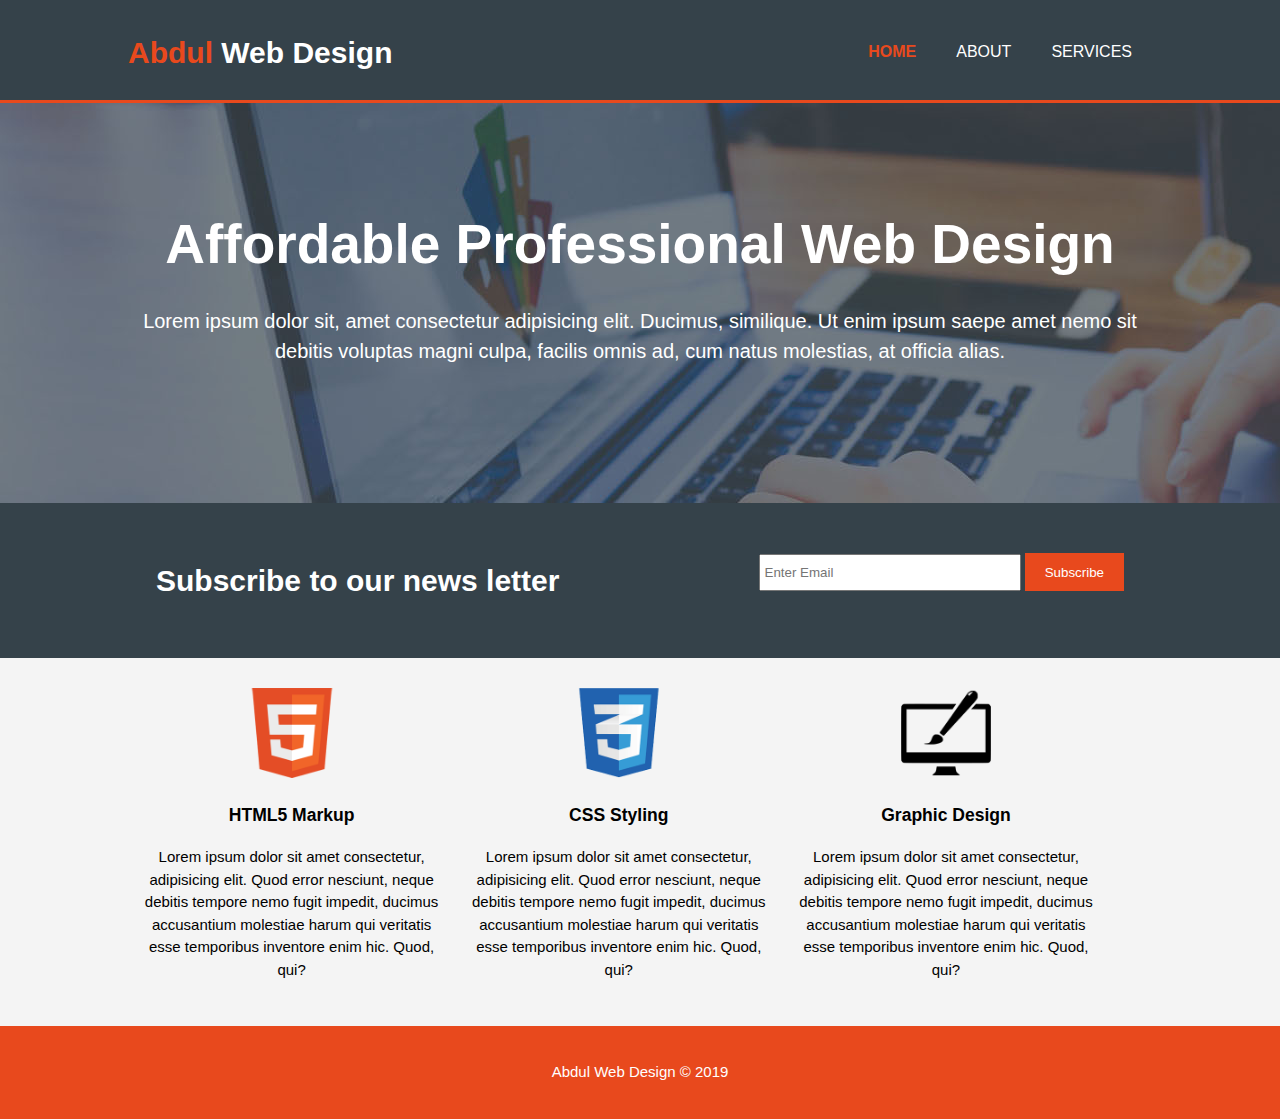
<file: index.html>
<!DOCTYPE html>
<html lang="en">
<head>
    <meta charset="UTF-8">
    <meta name="viewport" content="width=device-width, initial-scale=1.0">
    <meta http-equiv="X-UA-Compatible" content="ie=edge">
    <title>First Project</title>
    <link rel="stylesheet" href="style.css">
</head>
<body>
     <header>
         <div class="container">
            <div id="branding">
                <h1>
                    <span class="highlight">
                    Abdul </span>Web Design
                </h1>
            </div>
            <nav>
                <ul>
                    <li class="current"><a href="index.html">Home</a></li>
                    <li><a href="about.html">about</a></li>
                    <li><a href="services.html">services</a></li>
                </ul>
            </nav>
         </div>
     </header>

     <section id="showcase">
        <div class="container">
            <h1>Affordable Professional Web Design</h1>
            <p>Lorem ipsum dolor sit, amet consectetur adipisicing elit. Ducimus, similique. Ut enim ipsum saepe amet nemo sit debitis voluptas magni culpa, facilis omnis ad, cum natus molestias, at officia alias.</p>
        </div>
     </section>
     <section id="newsletter">
        <div class="container">
            <h1>Subscribe to our news letter</h1>
            <form>
                <input type="email" placeholder="Enter Email">
                <button type="submit" class="button_1">Subscribe</button>
            </form>
        </div>
     </section>

     <section id="boxes">
         <div class="container">
            <div class="box">
                <img src="img/logo_html.png" alt="">
                <h3>HTML5 Markup</h3>
                <p>Lorem ipsum dolor sit amet consectetur, adipisicing elit. Quod error nesciunt, neque debitis tempore nemo fugit impedit, 
                    ducimus accusantium molestiae harum qui veritatis esse temporibus inventore enim hic. Quod, qui?</p>
            </div>
            <div class="box">
                <img src="img/logo_css.png" alt="">
                <h3>CSS Styling</h3>
                <p>Lorem ipsum dolor sit amet consectetur, adipisicing elit. Quod error nesciunt, neque debitis tempore nemo fugit
                   impedit, ducimus accusantium molestiae harum qui veritatis esse temporibus inventore enim hic. Quod, qui?</p>                
            </div>
            <div class="box">
                <img src="img/logo_brush.png" alt="">
                <h3>Graphic Design</h3>
                <p>Lorem ipsum dolor sit amet consectetur, adipisicing elit. Quod error nesciunt, neque debitis tempore nemo fugit
                   impedit, ducimus accusantium molestiae harum qui veritatis esse temporibus inventore enim hic. Quod, qui?</p>                    
            </div>
         </div>
     </section>

     <footer>
         <p>Abdul Web Design &copy; 2019</p>
     </footer>

</body>
</html>
</file>
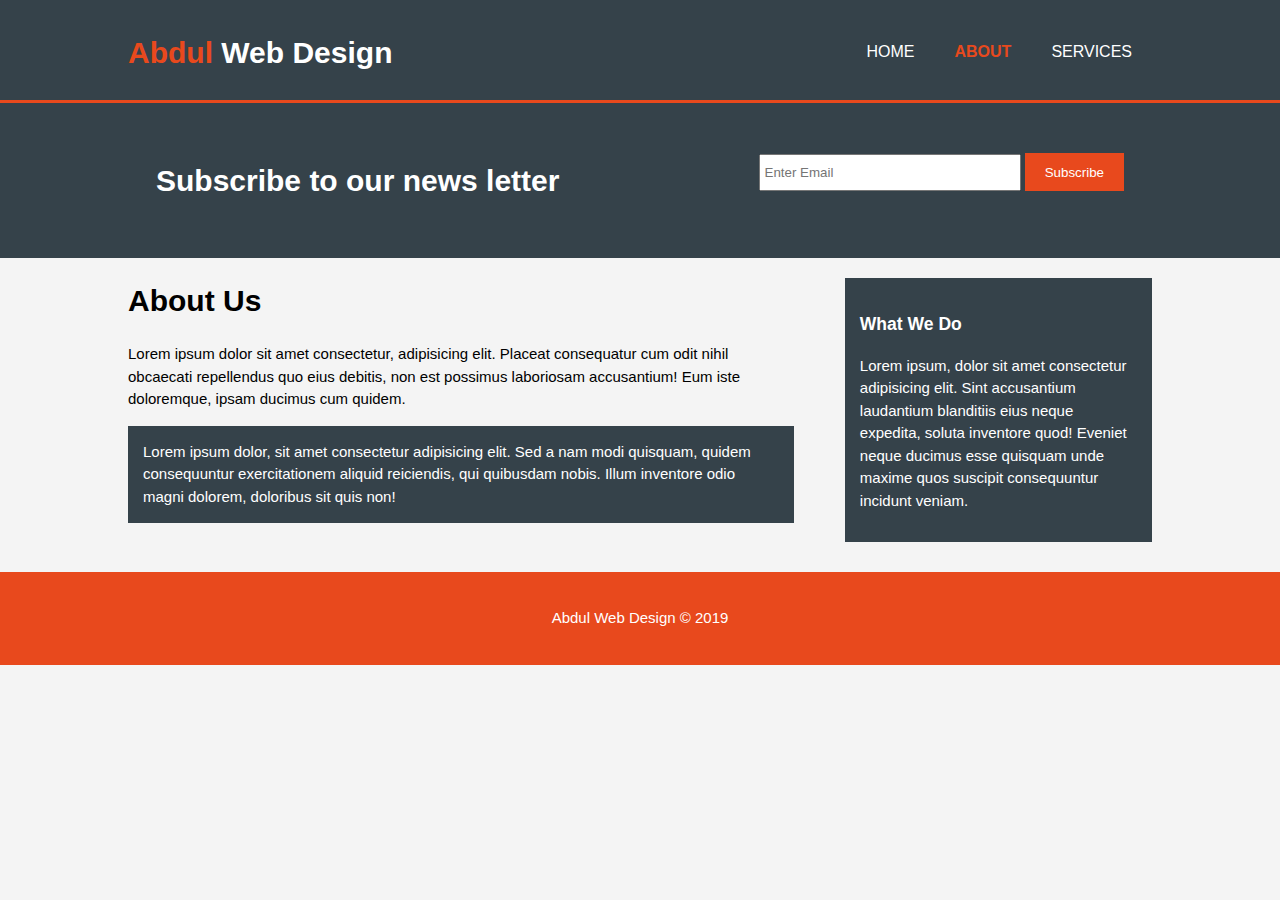
<file: about.html>
<!DOCTYPE html>
<html lang="en">

<head>
    <meta charset="UTF-8">
    <meta name="viewport" content="width=device-width, initial-scale=1.0">
    <meta http-equiv="X-UA-Compatible" content="ie=edge">
    <title>First Project</title>
    <link rel="stylesheet" href="style.css">
</head>

<body>
    <header>
        <div class="container">
            <div id="branding">
                <h1>
                    <span class="highlight">
                        Abdul </span>Web Design
                </h1>
            </div>
            <nav>
                <ul>
                    <li><a href="index.html">Home</a></li>
                    <li class="current"><a href="about.html">about</a></li>
                    <li><a href="services.html">services</a></li>
                </ul>
            </nav>
        </div>
    </header> 

    <section id="newsletter">
        <div class="container">
            <h1>Subscribe to our news letter</h1>
            <form action="">
                <input type="email" placeholder="Enter Email">
                <button type="submit" class="button_1">Subscribe</button>

            </form>
        </div>
    </section>

    <section id="main">
        <div class="container">
            <article id="main-col">
                <h1 class="page-title">About Us</h1>
                <p>Lorem ipsum dolor sit amet consectetur, adipisicing elit. Placeat consequatur cum odit nihil obcaecati repellendus quo eius debitis, non est possimus laboriosam accusantium! Eum iste doloremque, ipsam ducimus cum quidem.</p>
                <p class="dark">Lorem ipsum dolor, sit amet consectetur adipisicing elit. Sed a nam modi quisquam, quidem consequuntur exercitationem aliquid reiciendis, qui quibusdam nobis. Illum inventore odio magni dolorem, doloribus sit quis non!</p>
            </article>
            <aside id="sidebar">
                <div class="dark">
                <h3>What We Do</h3>
                <p>Lorem ipsum, dolor sit amet consectetur adipisicing elit. Sint accusantium laudantium blanditiis eius neque expedita, soluta inventore quod! Eveniet neque ducimus esse quisquam unde maxime quos suscipit consequuntur incidunt veniam.</p>
                </div>
            </aside>
        </div>
    </section>

    <footer>
        <p>Abdul Web Design &copy; 2019</p>
    </footer>

</body>
</html>
</file>
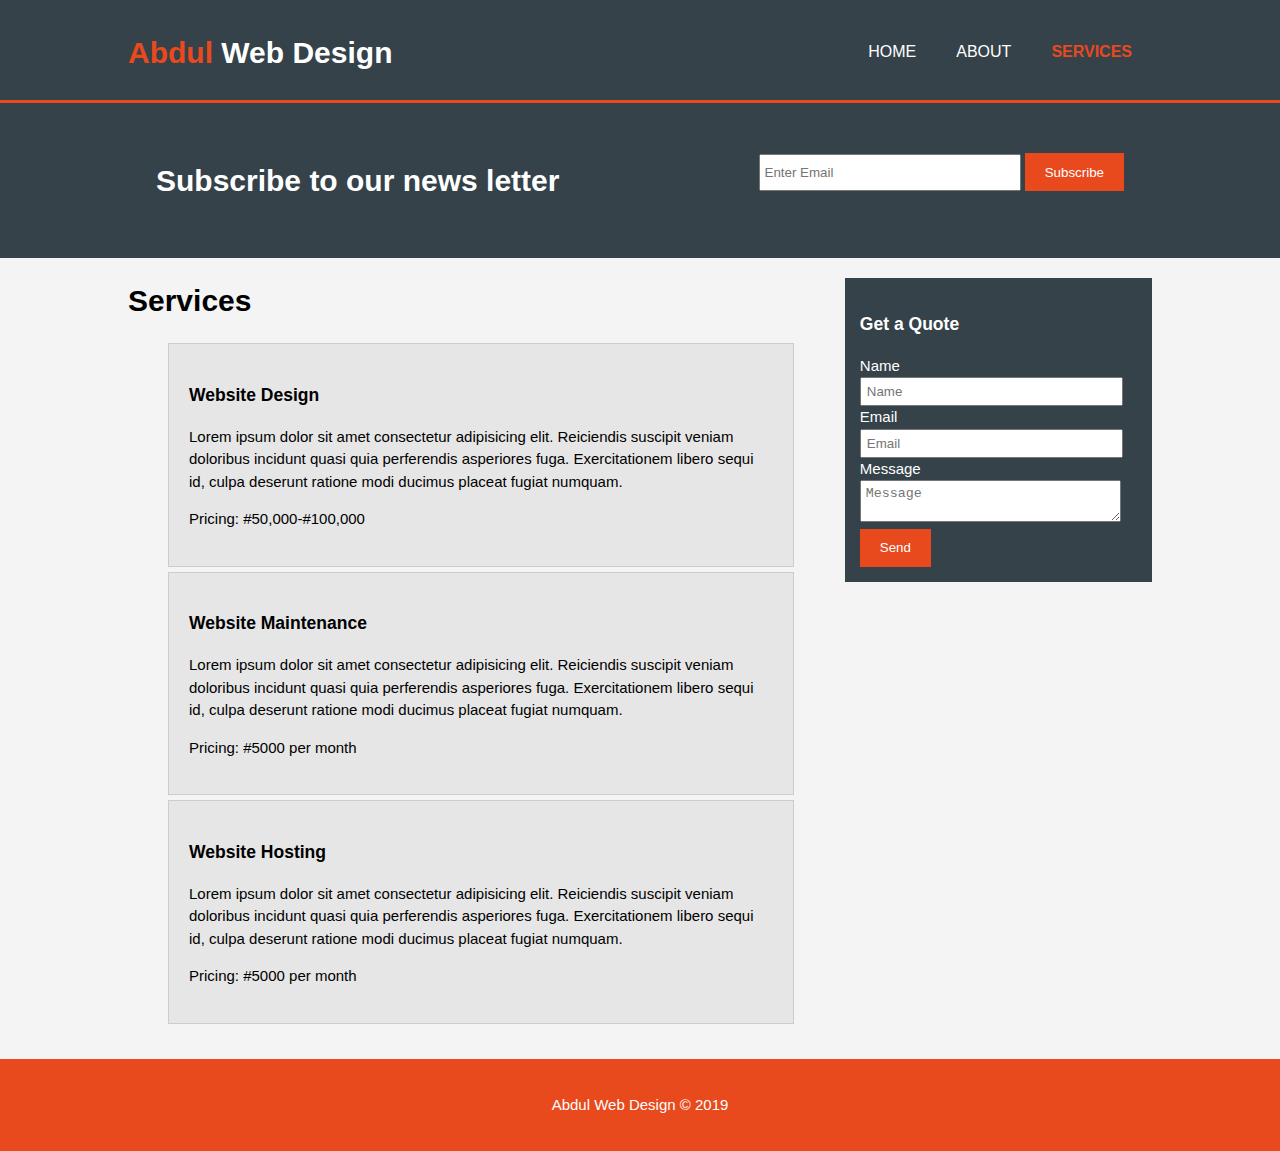
<file: services.html>
<!DOCTYPE html>
<html lang="en">

<head>
    <meta charset="UTF-8">
    <meta name="viewport" content="width=device-width, initial-scale=1.0">
    <meta http-equiv="X-UA-Compatible" content="ie=edge">
    <title>Services</title>
    <link rel="stylesheet" href="style.css">
</head>

<body>
    <header>
        <div class="container">
            <div id="branding">
                <h1>
                    <span class="highlight">
                        Abdul </span>Web Design
                </h1>
            </div>
            <nav>
                <ul>
                    <li><a href="index.html">Home</a></li>
                    <li><a href="about.html">about</a></li>
                    <li class="current"><a href="services.html">services</a></li>
                </ul>
            </nav>
        </div>
    </header>

    <section id="newsletter">
        <div class="container">
            <h1>Subscribe to our news letter</h1>
            <form action="">
                <input type="email" placeholder="Enter Email">
                <button type="submit" class="button_1">Subscribe</button>

            </form>
        </div>
    </section>

    <section id="main">
        <div class="container">
            <article id="main-col">
                <h1 class="page-title">Services</h1>
                <ul id="services">
                    <li>
                        <h3>Website Design</h3>
                        <p>Lorem ipsum dolor sit amet consectetur adipisicing elit. Reiciendis suscipit veniam doloribus incidunt quasi quia perferendis asperiores fuga. Exercitationem libero sequi id, culpa deserunt ratione modi ducimus placeat fugiat numquam.</p>
                        <p>Pricing: #50,000-#100,000</p>
                    </li>
                    <li>
                        <h3>Website Maintenance</h3>
                        <p>Lorem ipsum dolor sit amet consectetur adipisicing elit. Reiciendis suscipit veniam doloribus incidunt quasi quia
                            perferendis asperiores fuga. Exercitationem libero sequi id, culpa deserunt ratione modi ducimus placeat fugiat
                            numquam.</p>
                        <p>Pricing: #5000 per month</p>
                    </li>
                    <li>
                        <h3>Website Hosting</h3>
                        <p>Lorem ipsum dolor sit amet consectetur adipisicing elit. Reiciendis suscipit veniam doloribus incidunt quasi quia
                            perferendis asperiores fuga. Exercitationem libero sequi id, culpa deserunt ratione modi ducimus placeat fugiat
                            numquam.</p>
                        <p>Pricing: #5000 per month</p>
                    </li>
                    

                </ul>
            </article>
            <aside id="sidebar">
                <div class="dark">
                    <h3>Get a Quote</h3>
                    <form class="quote">
                        <div>
                            <label >Name</label><br>
                            <input type="text" placeholder="Name">
                        </div>
                        <div>
                            <label>Email</label><br>
                            <input type="email" placeholder="Email">
                        </div>
                        <div>
                            <label>Message</label><br>
                            <textarea placeholder="Message"></textarea>
                        </div>
                        <button class="button_1" type="submit">Send</button>
                    </form>
                </div>
            </aside>
        </div>
    </section>

    <footer>
        <p>Abdul Web Design &copy; 2019</p>
    </footer>

</body>

</html>
</file>
<file: style.css>
body {
    /* font-family: Arial, Helvetica, sans-serif;
    font-size: 15px;
    line-height: 1.5; */
    font: 15px/1.5 Arial, Helvetica, sans-serif;
    padding: 0;
    margin: 0;
    background-color: #f4f4f4;
}

/* Global */
.container {
    width: 80%;
    margin: auto;
    overflow: hidden;
}

header {
    background: #35424a;
    color: #ffffff;
    padding-top: 30px;
    min-height: 70px;
    border-bottom: #e8491d 3px solid;
}

header a {
    color: #ffffff;
    text-decoration: none;
    text-transform: uppercase;
    font-size: 16px;
}

header ul {
    margin: 0;
    padding: 0;

}

header li {
    display: inline;
    float: left;
    padding: 0 20px 0 20px;
}

header #branding {
    float: left;
}

header #branding h1 {
    margin: 0;
}

header nav {
    float: right;
    margin-top: 10px;

}

header .highlight, header .current a {
    color: #e8491d;
    font-weight: bold;

}

header a:hover {
    color: #cccccc;
    font-weight: bold;
}

.button_1 {
    height: 38px;
    background: #e8491d;
    border: none;
    padding: 0 20px 0 20px;
    color: #ffffff;
}

.dark {
    padding: 15px;
    background: #35424a;
    color: #ffffff;
    margin-top: 10px;
    margin-bottom: 10px;
}
/* showcase */
#showcase {
    min-height: 400px;
    background: url("img/showcase.jpg") no-repeat 0 -400px;
    text-align: center;
    color: #ffffff;
}

#showcase h1 {
    margin-top: 100px;
    font-size: 55px;
    margin-bottom: 10px;
}

#showcase p {
    font-size: 20px;
}

#newsletter {
    padding: 35px;
    color: #ffffff;
    background: #35424a;
}

#newsletter h1 {
    float: left;
}

#newsletter form{
    float: right;
    margin-top: 15px;
}

#newsletter input[type="email"] {
    padding:  4px;
    height: 25px;
    width: 250px;
} 

/* boxes */

#boxes {
    margin-top: 20px;
}

#boxes .box {
    float: left;
    text-align: center;
    width: 30%;
    padding: 10px;
}


#boxes .box img {
    width: 90px;
} 

/* sidebar */
aside#sidebar {
    float: right;
    width: 30%;
    margin-top: 10px;
}


aside#sidebar .quote input, aside#sidebar .quote textarea{
    width: 90%;
    padding:5px;
}

/* main-col */ 
article#main-col {
    float: left;
    width: 65%;
}


/* services */
ul#services li {
    list-style: none;
    padding: 20px;
    border: #cccccc solid 1px;
    margin-bottom: 5px;
    background: #e6e6e6;
}

footer {
    padding: 20px;
    margin-top: 20px;
    color: #ffffff;
    background-color: #e8491d;
    text-align: center;
}

/* media queries */

@media(max-width: 768px) {
    header #branding,
    header nav,
    header nav li,
    #newsletter h1,
    #newsletter form,
    #boxes .box,
    article#main-col,
    aside#sidebar{
        float: none;
        text-align: center;
        width: 100%;
    }

    header {
        padding-bottom: 20px;
    }

    #showcase h1 {
        margin-top: 40px;
    }

    #newsletter button, .quote button{
        display: block;
        width: 100%;
    }

    #newsletter form input[type="email"], .quote input, .quote textarea {
        width: 100%;
        margin-bottom: 5px;
    }
}
</file>
